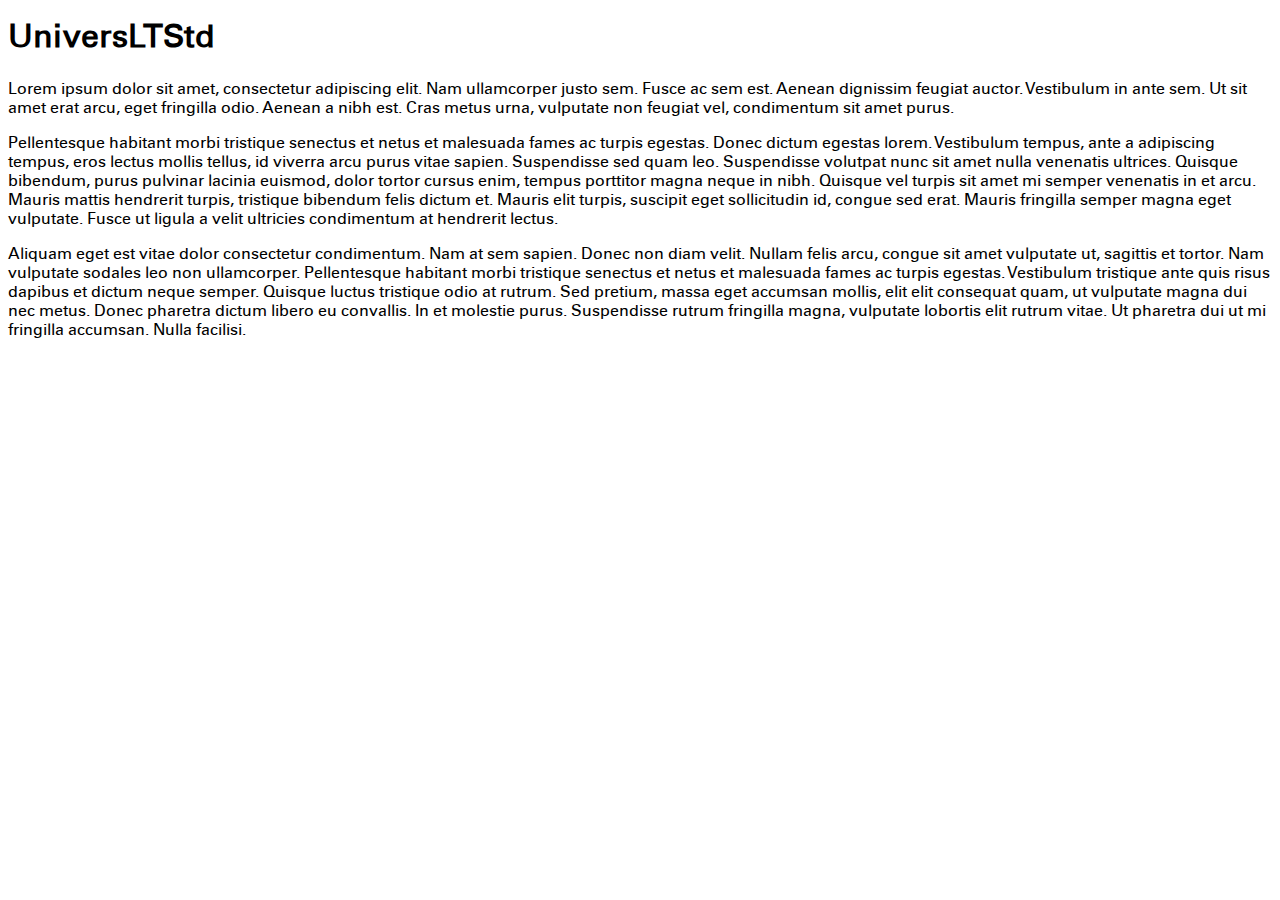
<file: type/preview.html>
<!DOCTYPE html>

<head>
  <title>test</title>
  <link rel="stylesheet" type="text/css" href="font.css">
  <style type="text/css">
    body{ font-family: 'Univers LT Std 55' }
  </style>
</head>

<body>
  <h1>UniversLTStd</h1>
  <p>
    Lorem ipsum dolor sit amet, consectetur adipiscing elit. Nam ullamcorper justo sem. Fusce ac sem est. Aenean dignissim feugiat auctor. Vestibulum in ante sem. Ut sit amet erat arcu, eget fringilla odio. Aenean a nibh est. Cras metus urna, vulputate non feugiat vel, condimentum sit amet purus.
  </p>

  <p>
    Pellentesque habitant morbi tristique senectus et netus et malesuada fames ac turpis egestas. Donec dictum egestas lorem. Vestibulum tempus, ante a adipiscing tempus, eros lectus mollis tellus, id viverra arcu purus vitae sapien. Suspendisse sed quam leo. Suspendisse volutpat nunc sit amet nulla venenatis ultrices. Quisque bibendum, purus pulvinar lacinia euismod, dolor tortor cursus enim, tempus porttitor magna neque in nibh. Quisque vel turpis sit amet mi semper venenatis in et arcu. Mauris mattis hendrerit turpis, tristique bibendum felis dictum et. Mauris elit turpis, suscipit eget sollicitudin id, congue sed erat. Mauris fringilla semper magna eget vulputate. Fusce ut ligula a velit ultricies condimentum at hendrerit lectus.
  </p>

  <p>
    Aliquam eget est vitae dolor consectetur condimentum. Nam at sem sapien. Donec non diam velit. Nullam felis arcu, congue sit amet vulputate ut, sagittis et tortor. Nam vulputate sodales leo non ullamcorper. Pellentesque habitant morbi tristique senectus et netus et malesuada fames ac turpis egestas. Vestibulum tristique ante quis risus dapibus et dictum neque semper. Quisque luctus tristique odio at rutrum. Sed pretium, massa eget accumsan mollis, elit elit consequat quam, ut vulputate magna dui nec metus. Donec pharetra dictum libero eu convallis. In et molestie purus. Suspendisse rutrum fringilla magna, vulputate lobortis elit rutrum vitae. Ut pharetra dui ut mi fringilla accumsan. Nulla facilisi.
  </p>

</body>
</html>
</file>
<file: type/font.css>
@font-face {
  font-family: 'Univers LT Std 55';
  src: url('UniversLTStd.eot'); /* IE9 Compat Modes */
  src: url('UniversLTStd.eot?#iefix') format('embedded-opentype'), /* IE6-IE8 */
       url('UniversLTStd.woff') format('woff'), /* Modern Browsers */
       url('UniversLTStd.ttf')  format('truetype'), /* Safari, Android, iOS */
       url('UniversLTStd.svg#668fd4ae5c82154950a7a659d7a7f5f3') format('svg'); /* Legacy iOS */
       
  font-style:   normal;
  font-weight:  400;
}
</file>
